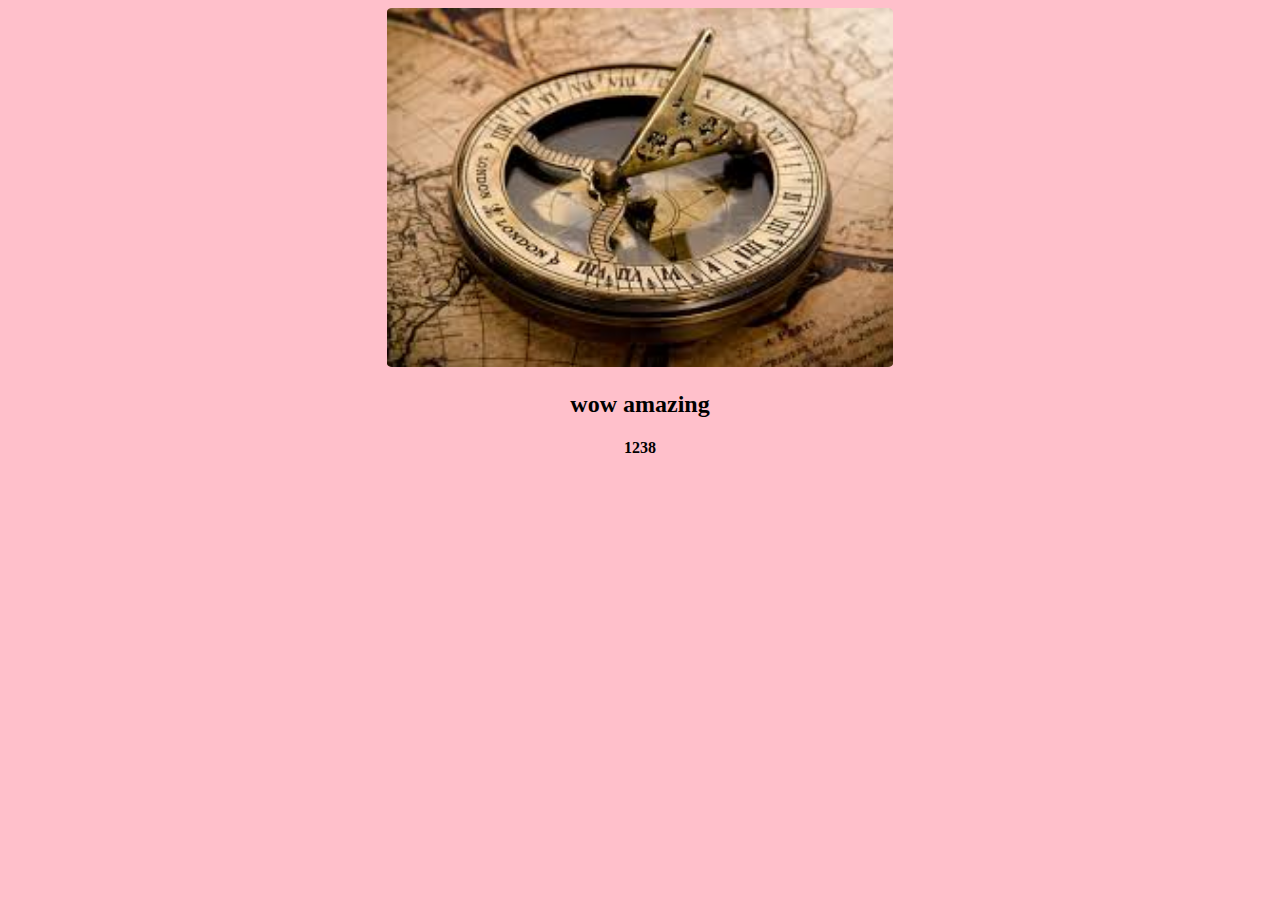
<file: index.html>
<!DOCTYPE html>
<html lang="en" dir="ltr">
  <head>
    <meta charset="utf-8">
    <meta name="viewport" content="width=device-width,initial-scale=1.0">
    <title>Resume</title>
    <link rel="stylesheet" href="index.css">
  </head>
      <img src="images/download.jpg" alt="suma">
      <h2>wow amazing</h2><h4>1238</h4>
    </div>
  </div>
</a>
  </body>
</html>
</file>
<file: index.css>
body{
  background: pink;
text-align: center;
}
img{
  width: 40%;
  border-radius: 1%;
}
.card2{
  background: blue;
  width: 50%;
  border-radius: 2em;
}
#card1{
  justify-content: space-around;
  display: flex;
  margin: 2%;
}
.card2:hover{
  box-shadow: 0 8px 8px 8px lightgreen;
}
@media only screen and (main-device-written:350px) and (main-device-written:460px) {
  .card2{
    width: 100%;
  }

}
</file>
